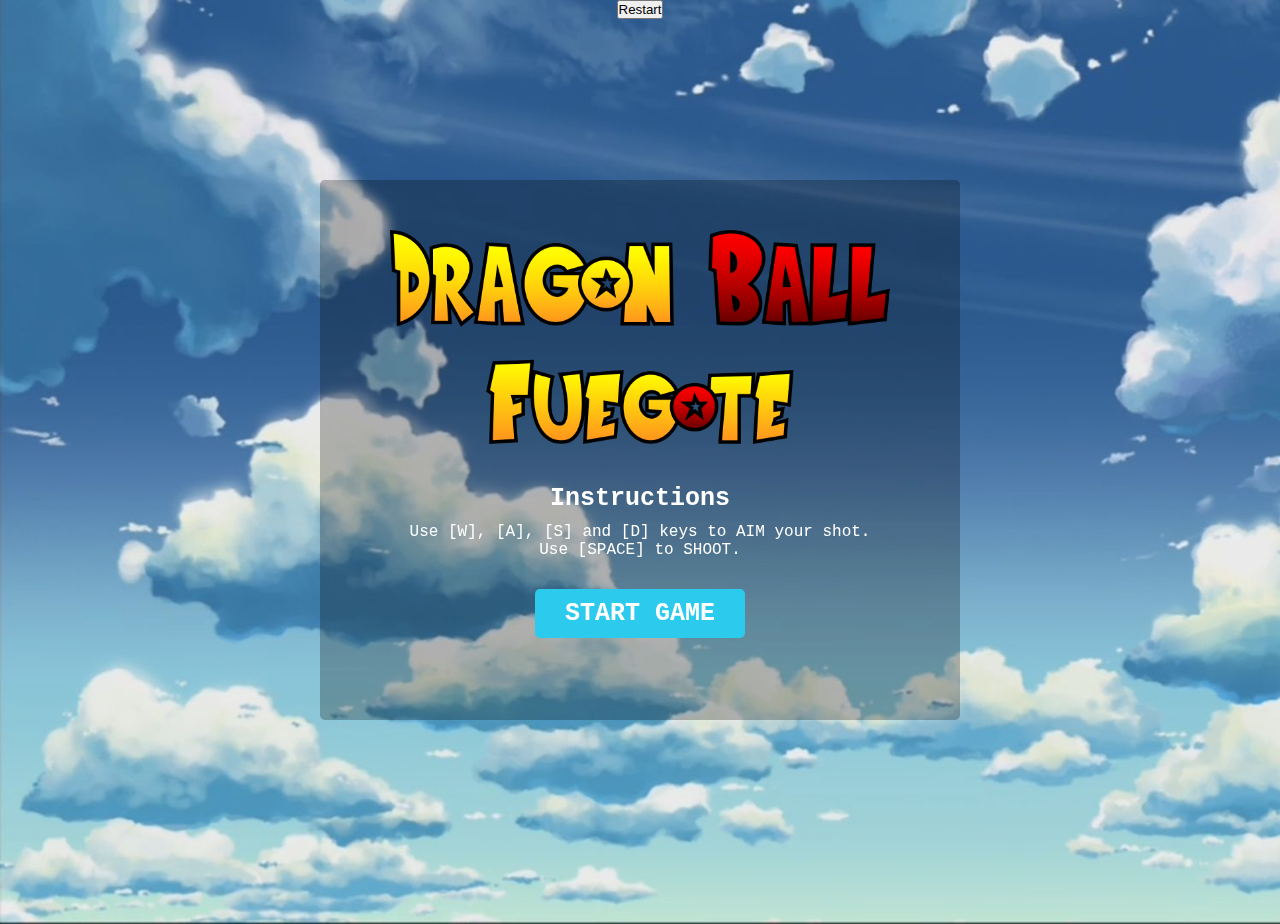
<file: index.html>
<!DOCTYPE html>
<html lang="en">

    <head>
        <meta charset="UTF-8">
        <meta name="viewport" content="width=device-width, initial-scale=1.0">

        <link rel="stylesheet" href="./styles/style.css">
        <title>Videogame</title>
    </head>

    <body>

        <section id="popmenu">
            <div class="menu">
                <img src="./img/DragonBallFuegote-logo.png" alt="Dragon Ball Fuegote">
                <section id="instructions">
                    <h2>Instructions</h2>
                    <p>Use [W], [A], [S] and [D] keys to AIM your shot.</p>
                    <p>Use [SPACE] to SHOOT.</p>
                </section>

                <!-- <section id="top-scores">
                    <h2>Top Scores</h2>
                    <ul>
                        <li>1. PatriMDM: <span>532198</span></li>
                        <li>2. ManuDLB: <span>452198</span></li>
                        <li>3. QuiqueM: <span>365394</span></li>
                        <li>4. Popino: <span>198387</span></li>
                        <li>5. Vegetta777: <span>56831</span></li>
                    </ul>
                </section> -->

                <button id="start-button">Start Game</button>
            </div>
        </section>
        
        <!-- <div id="score">
            <p>Your score: <span id="points">0</span></p>
        </div> -->

        <div id="restart">
            <button id="restart-button">Restart</button>
        </div>

        <div id="gameboard">
            <canvas id="canvas"></canvas>
        </div>

        <script src="./js/audios.js"></script>
        <script src="./js/bullet.js"></script>
        <script src="./js/obstacle.js"></script>
        <script src="./js/player.js"></script>
        <script src="./js/extras.js"></script>
        <script src="./js/background.js"></script>
        <script src="./js/game.js"></script>
        <script src="./js/index.js"></script>
    </body>
</html>
</file>
<file: styles/style.css>
* {
    margin: 0;
    padding: 0;
}

body {
    background-image: url('../img/dragon-ball-sky-bg.jpg');
    background-size: cover;
    background-repeat: no-repeat;
    text-align: center;
    font-family: 'Courier New', Courier, monospace;
    font-size: 16px;
}

#popmenu {
    background-color: rgba(0, 0, 0, 0.25);
    color: white;
    position: fixed;
    top: 20%;
    left: 25%;
    width: 50%;
    height: 60%;
    border: 0;
    border-radius: 5px;
    display: block;
}

.menu {
    display: flex;
    flex-direction: column;
    justify-content: space-evenly;
    align-items: center;
    padding: 50px;
}

.menu section {
    margin: 10px 0;
}

.menu img {
    width: 500px;
    height: auto;
    margin-bottom: 30px;
}

h1 {
    font-size: 25px;
    text-transform: uppercase;
    font-weight: bold;
    margin-bottom: 30px;
    margin-top: 10px;
}

h2 {
    font-size: 25px;
    margin-bottom: 10px;
}

ul {
    list-style: none;
    
}

#start-button {
    font-size: 25px;
    font-family: 'Courier New', Courier, monospace;
    font-weight: bold;
    text-transform: uppercase;
    background-color: #2ccaed;
    color: #fff;
    padding: 10px 30px;
    border: 0;
    border-radius: 5px;
    margin-top: 20px;
}

#score {
    background-color: #2ccaed;
    color: #fff;
    padding:10px 20px;
    border: 0;
    border-radius: 5px;
    font-weight: bold;
    position: fixed;
    top: 20px;
    left: 20px;
    display: none;
}
</file>
